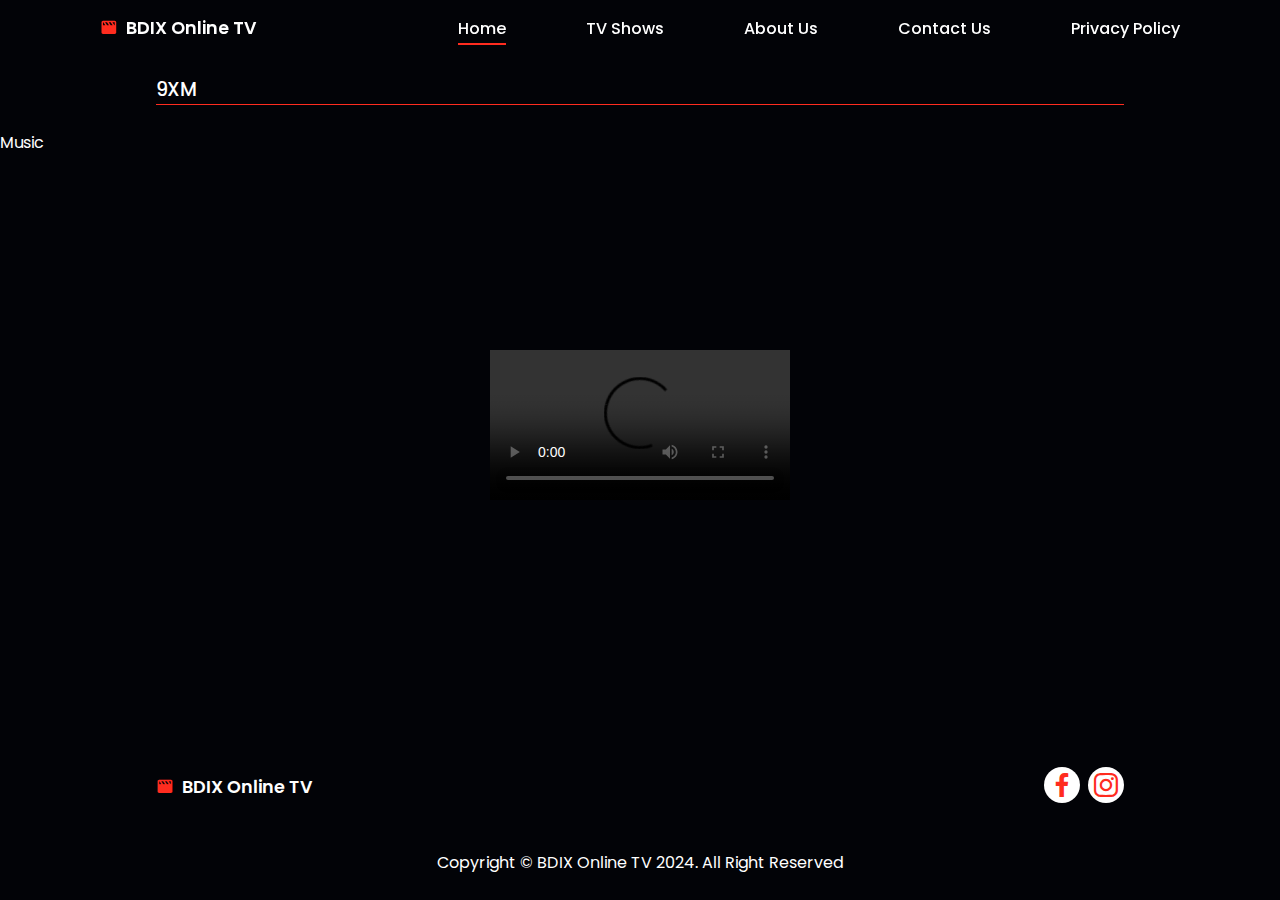
<file: 9xm.html>
<!DOCTYPE html>
<html lang="en">
<head>
    <meta charset="UTF-8">
    <meta http-equiv="X-UA-Compatible" content="IE=edge">
    <meta name="viewport" content="width=device-width, initial-scale=1.0">
    <title>9XM Music</title>
    <link rel="stylesheet" href="colour.css">
    <link rel="stylesheet" href="https://cdn.jsdelivr.net/npm/boxicons@latest/css/boxicons.min.css">
    <!-- Link Swiper's CSS -->
    <link rel="stylesheet" href="https://cdn.jsdelivr.net/npm/swiper@8/swiper-bundle.min.css" />
</head>
<body>
    <!-- Navbar  -->
    <header>
        <a href="index" class="logo">
            <i class='bx bxs-movie'></i>BDIX Online TV 
        </a>
        <div class="bx bx-menu" id="menu-icon"></div>

        <!-- menu  -->
        <ul class="navbar">
            <li><a href="index" class="home-active">Home</a></li>
            <li><a href="livetv">TV Shows</a></li>
            <li><a href="about">About Us</a></li>
            <li><a href="contact">Contact Us</a></li>
            <li><a href="privacy">Privacy Policy</a></li>
        </ul>
    </header><br>
    	<br>
    
    <div class="movies" id="movies"><br>
        <h2 class="heading"> 9XM </h2><br>
        <span>Music</span>

    <!-- Video Player Container -->
    <div class="video-player-container">
        <video class="video-player" controls>
            <source src="https://d2q8p4pe5spbak.cloudfront.net/bpk-tv/9XM/9XM.isml/index.m3u8" type="video/mp4">
            Your browser does not support the video tag.
        </video>
    </div>

    <!-- Footer  -->
    <section class="footer">
        <a href="index" class="logo">
            <i class='bx bxs-movie'></i>BDIX Online TV 
        </a>
        <div class="social">
            <a href="https://www.facebook.com/ajashik.27445?mibextid=ZbWKwL"><i class='bx bxl-facebook'></i></a>
            
            <a href="https://www.instagram.com/ajashik.27445?igsh=bGhpYnF6ZGRqejB5"><i class='bx bxl-instagram'></i></a>
        </div>
    </section>
    
    <!-- Copyright  -->
    <div class="copyright">
        <p>Copyright &copy; BDIX Online TV 2024. All Right Reserved</p>
    </div>

    <!-- Swiper JS -->
    <script src="https://cdn.jsdelivr.net/npm/swiper@8/swiper-bundle.min.js"></script>
    <!-- Custom Script -->
    <script src="main.js"></script>
</body>
</html>
</file>
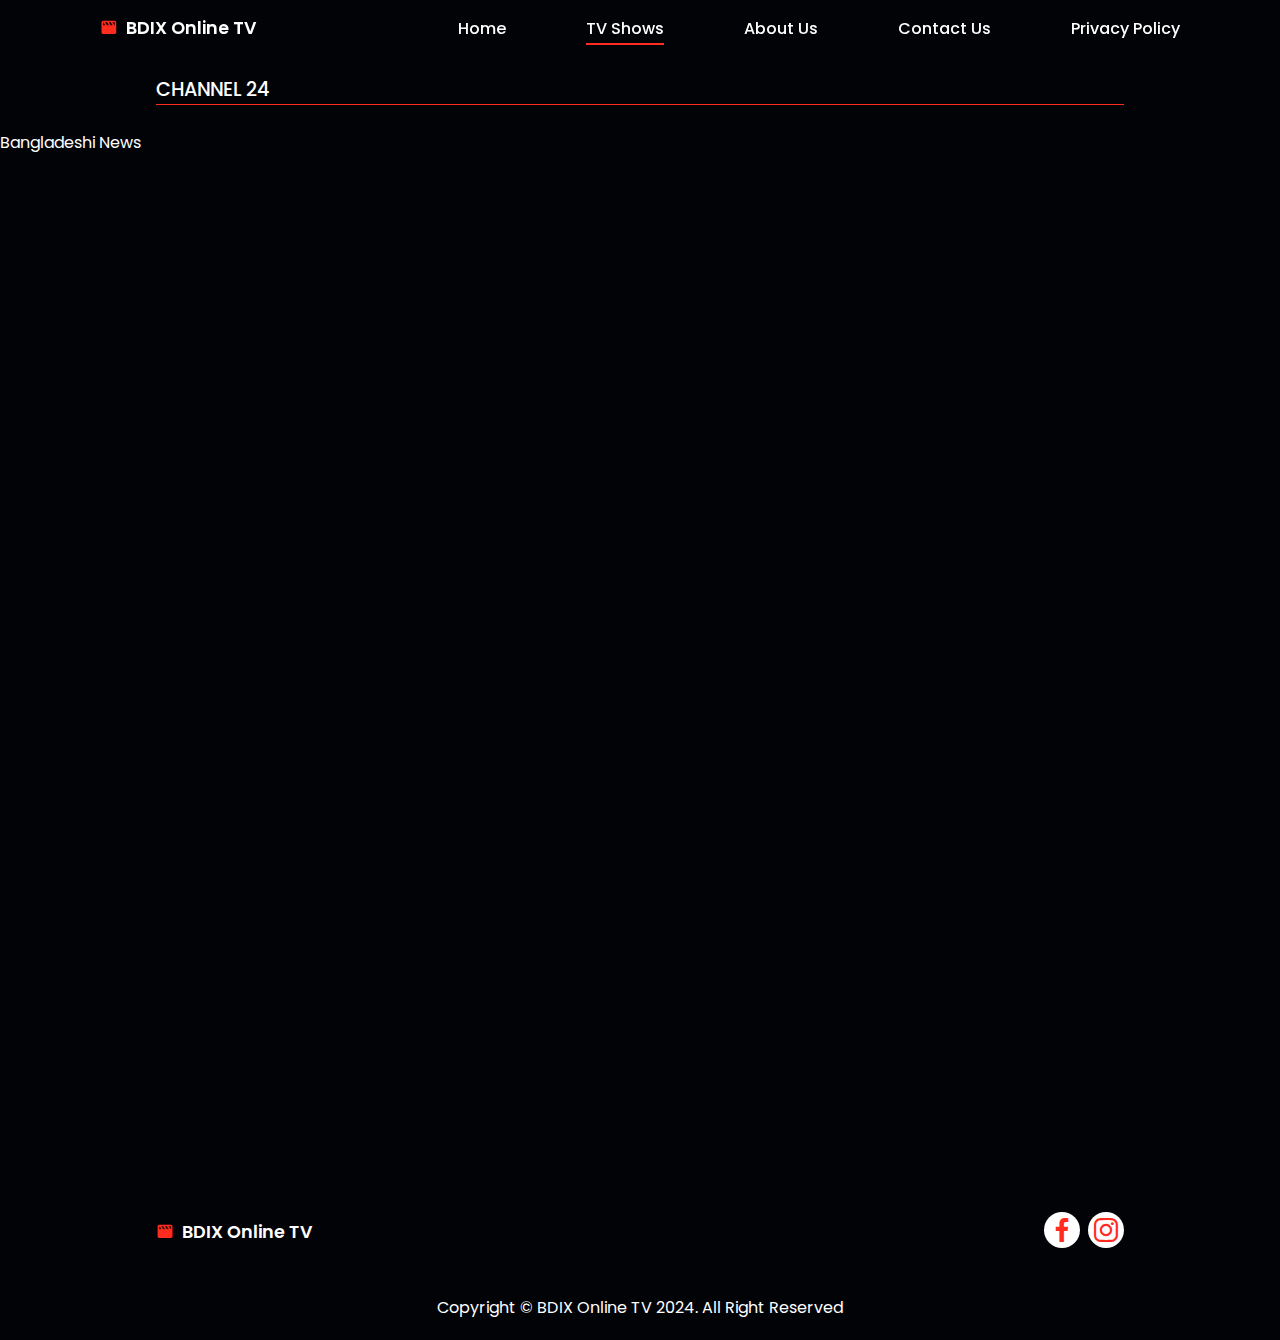
<file: channel24.html>
<!DOCTYPE html>
<html lang="en">
<head>
    <meta charset="UTF-8">
    <meta http-equiv="X-UA-Compatible" content="IE=edge">
    <meta name="viewport" content="width=device-width, initial-scale=1.0">
    <title>Channel 24 News</title>
    <link rel="stylesheet" href="colour.css">
    <link rel="stylesheet" href="https://cdn.jsdelivr.net/npm/boxicons@latest/css/boxicons.min.css">
    <!-- Link Swiper's CSS -->
    <link rel="stylesheet" href="https://cdn.jsdelivr.net/npm/swiper@8/swiper-bundle.min.css" />
</head>
<body>
    <!-- Navbar  -->
    <header>
        <a href="index" class="logo">
            <i class='bx bxs-movie'></i>BDIX Online TV 
        </a>
        <div class="bx bx-menu" id="menu-icon"></div>

        <!-- menu  -->
        <ul class="navbar">
            <li><a href="index">Home</a></li>
            <li><a href="livetv" class="home-active">TV Shows</a></li>
            <li><a href="about">About Us</a></li>
            <li><a href="contact">Contact Us</a></li>
            <li><a href="privacy">Privacy Policy</a></li>
        </ul>
    </header><br>
    	<br>
    
    <div class="movies" id="movies"><br>
        <h2 class="heading"> Channel 24 </h2><br>
        <span>Bangladeshi News</span>

    <!-- Video Player Container --><br>
	 <br>
   <div style="left: 0; width: 100%; height: 0; position: relative; padding-bottom: 75%;"><iframe src="https://www.youtube.com/embed/SZhBiPcy59g" style="top: 0; left: 0; width: 100%; height: 100%; position: absolute; border: 0;" allowfullscreen scrolling="no" allow="encrypted-media;"></iframe></div>

    <!-- Footer  -->
    <section class="footer">
        <a href="index" class="logo">
            <i class='bx bxs-movie'></i>BDIX Online TV 
        </a>
        <div class="social">
            <a href="https://www.facebook.com/ajashik.27445?mibextid=ZbWKwL"><i class='bx bxl-facebook'></i></a>
            
            <a href="https://www.instagram.com/ajashik.27445?igsh=bGhpYnF6ZGRqejB5"><i class='bx bxl-instagram'></i></a>
        </div>
    </section>
    
    <!-- Copyright  -->
    <div class="copyright">
        <p>Copyright &copy; BDIX Online TV 2024. All Right Reserved</p>
    </div>

    <!-- Swiper JS -->
    <script src="https://cdn.jsdelivr.net/npm/swiper@8/swiper-bundle.min.js"></script>
    <!-- Custom Script -->
    <script src="main.js"></script>
</body>
</html>
</file>
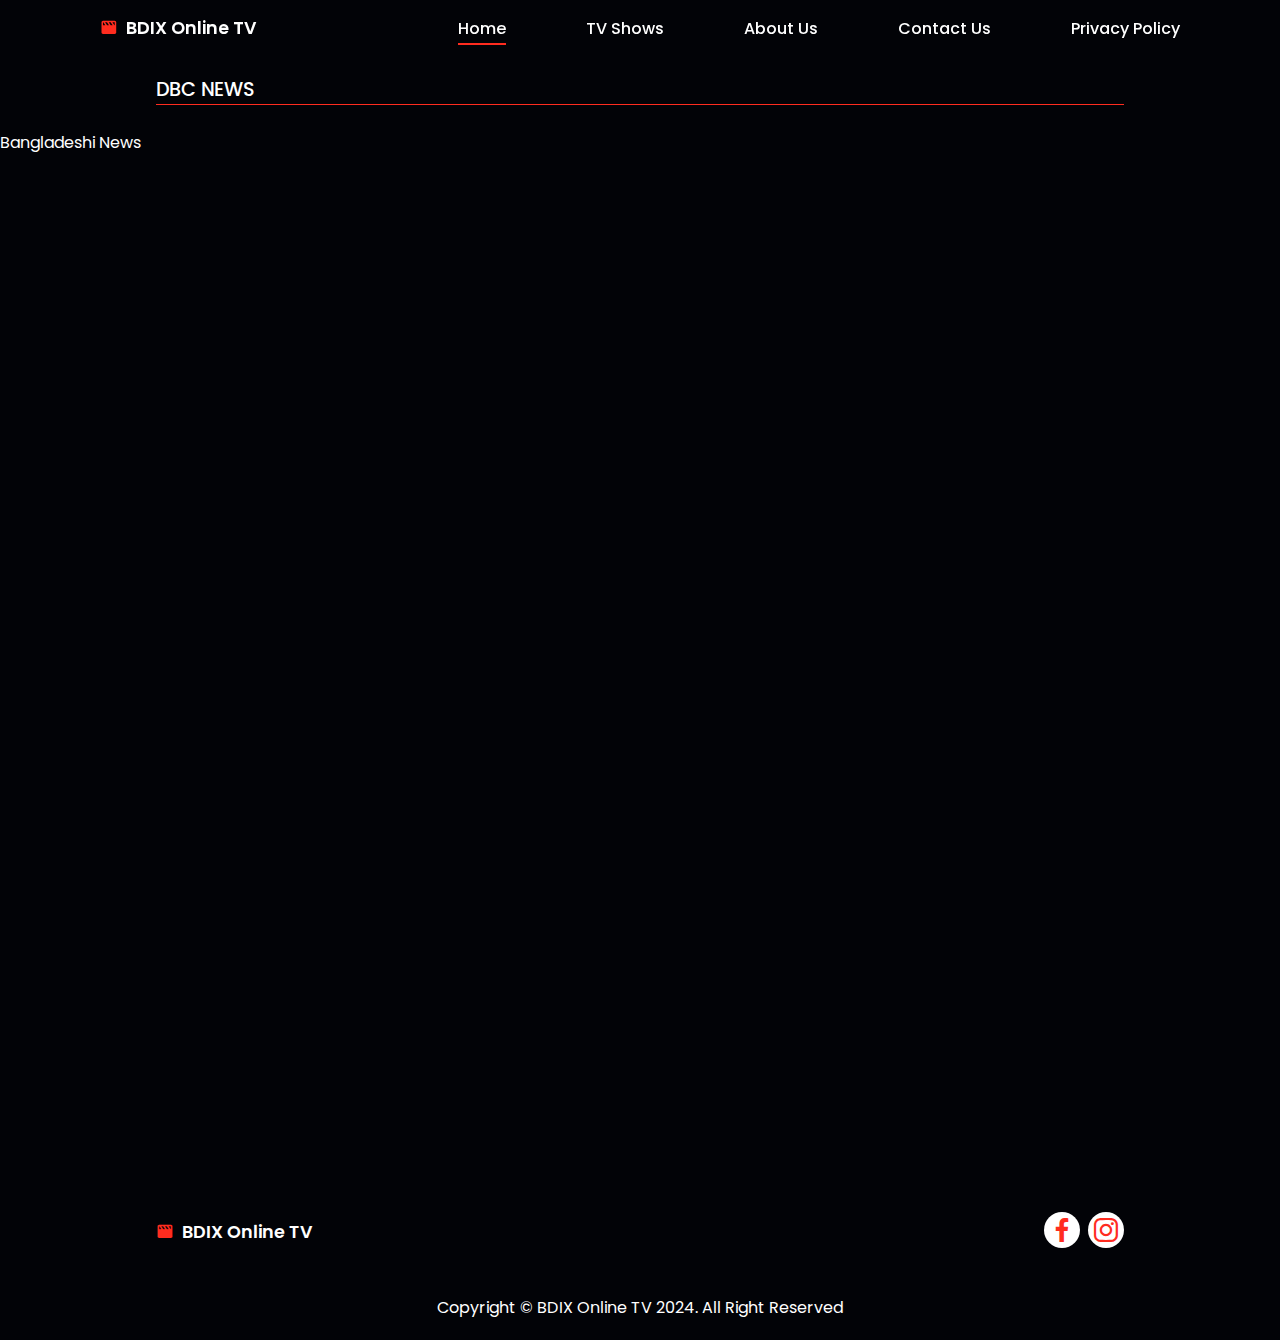
<file: dbc.html>
<!DOCTYPE html>
<html lang="en">
<head>
    <meta charset="UTF-8">
    <meta http-equiv="X-UA-Compatible" content="IE=edge">
    <meta name="viewport" content="width=device-width, initial-scale=1.0">
    <title>DBC News Live</title>
    <link rel="stylesheet" href="colour.css">
    <link rel="stylesheet" href="https://cdn.jsdelivr.net/npm/boxicons@latest/css/boxicons.min.css">
    <!-- Link Swiper's CSS -->
    <link rel="stylesheet" href="https://cdn.jsdelivr.net/npm/swiper@8/swiper-bundle.min.css" />
</head>
<body>
    <!-- Navbar  -->
    <header>
        <a href="home" class="logo">
            <i class='bx bxs-movie'></i>BDIX Online TV 
        </a>
        <div class="bx bx-menu" id="menu-icon"></div>

        <!-- menu  -->
        <ul class="navbar">
            <li><a href="home" class="home-active">Home</a></li>
            <li><a href="livetv">TV Shows</a></li>
            <li><a href="about">About Us</a></li>
            <li><a href="contact">Contact Us</a></li>
            <li><a href="privacy">Privacy Policy</a></li>
        </ul>
    </header><br>
    	<br>
    
    <div class="movies" id="movies"><br>
        <h2 class="heading"> DBC News </h2><br>
        <span>Bangladeshi News</span><br>
		<br>
    <!-- Video Player Container -->
    <div style="left: 0; width: 100%; height: 0; position: relative; padding-bottom: 75%;"><iframe src="https://www.youtube.com/embed/MYVi_NKphds" style="top: 0; left: 0; width: 100%; height: 100%; position: absolute; border: 0;" allowfullscreen scrolling="no" allow="encrypted-media;"></iframe></div>

    <!-- Footer  -->
    <section class="footer">
        <a href="" class="logo">
            <i class='bx bxs-movie'></i>BDIX Online TV 
        </a>
        <div class="social">
            <a href="https://www.facebook.com/ajashik.27445?mibextid=ZbWKwL"><i class='bx bxl-facebook'></i></a>
            
            <a href="https://www.instagram.com/ajashik.27445?igsh=bGhpYnF6ZGRqejB5"><i class='bx bxl-instagram'></i></a>
        </div>
    </section>
    
    <!-- Copyright  -->
    <div class="copyright">
        <p>Copyright &copy; BDIX Online TV 2024. All Right Reserved</p>
    </div>

    <!-- Swiper JS -->
    <script src="https://cdn.jsdelivr.net/npm/swiper@8/swiper-bundle.min.js"></script>
    <!-- Custom Script -->
    <script src="main.js"></script>
</body>
</html>
</file>
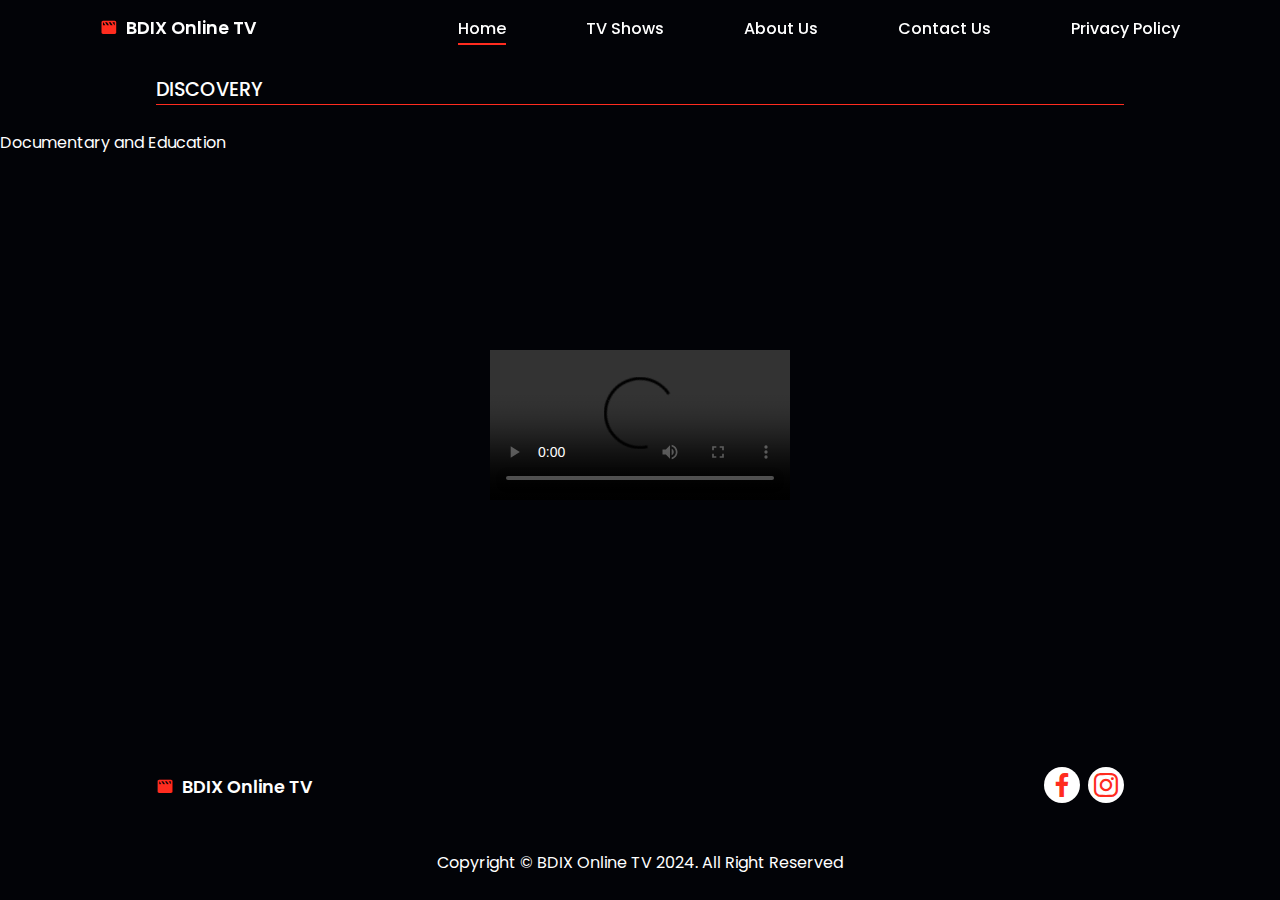
<file: discovery.html>
<!DOCTYPE html>
<html lang="en">
<head>
    <meta charset="UTF-8">
    <meta http-equiv="X-UA-Compatible" content="IE=edge">
    <meta name="viewport" content="width=device-width, initial-scale=1.0">
    <title>Discovery Live</title>
    <link rel="stylesheet" href="colour.css">
    <link rel="stylesheet" href="https://cdn.jsdelivr.net/npm/boxicons@latest/css/boxicons.min.css">
    <!-- Link Swiper's CSS -->
    <link rel="stylesheet" href="https://cdn.jsdelivr.net/npm/swiper@8/swiper-bundle.min.css" />
</head>
<body>
    <!-- Navbar  -->
    <header>
        <a href="index" class="logo">
            <i class='bx bxs-movie'></i>BDIX Online TV 
        </a>
        <div class="bx bx-menu" id="menu-icon"></div>

        <!-- menu  -->
        <ul class="navbar">
            <li><a href="index" class="home-active">Home</a></li>
            <li><a href="livetv">TV Shows</a></li>
            <li><a href="about">About Us</a></li>
            <li><a href="contact">Contact Us</a></li>
            <li><a href="privacy">Privacy Policy</a></li>
        </ul>
    </header><br>
    	<br>
    
    <div class="movies" id="movies"><br>
        <h2 class="heading"> Discovery </h2><br>
        <span>Documentary and Education</span>

    <!-- Video Player Container -->
    <div class="video-player-container">
        <video class="video-player" controls>
            <source src="https://varun-iptv.netlify.app/m3u/discoverybengali.m3u8" type="video/mp4">
            Your browser does not support the video tag.
        </video>
    </div>

    <!-- Footer  -->
    <section class="footer">
        <a href="index" class="logo">
            <i class='bx bxs-movie'></i>BDIX Online TV 
        </a>
        <div class="social">
            <a href="https://www.facebook.com/ajashik.27445?mibextid=ZbWKwL"><i class='bx bxl-facebook'></i></a>
            
            <a href="https://www.instagram.com/ajashik.27445?igsh=bGhpYnF6ZGRqejB5"><i class='bx bxl-instagram'></i></a>
        </div>
    </section>
    
    <!-- Copyright  -->
    <div class="copyright">
        <p>Copyright &copy; BDIX Online TV 2024. All Right Reserved</p>
    </div>

    <!-- Swiper JS -->
    <script src="https://cdn.jsdelivr.net/npm/swiper@8/swiper-bundle.min.js"></script>
    <!-- Custom Script -->
    <script src="main.js"></script>
</body>
</html>
</file>
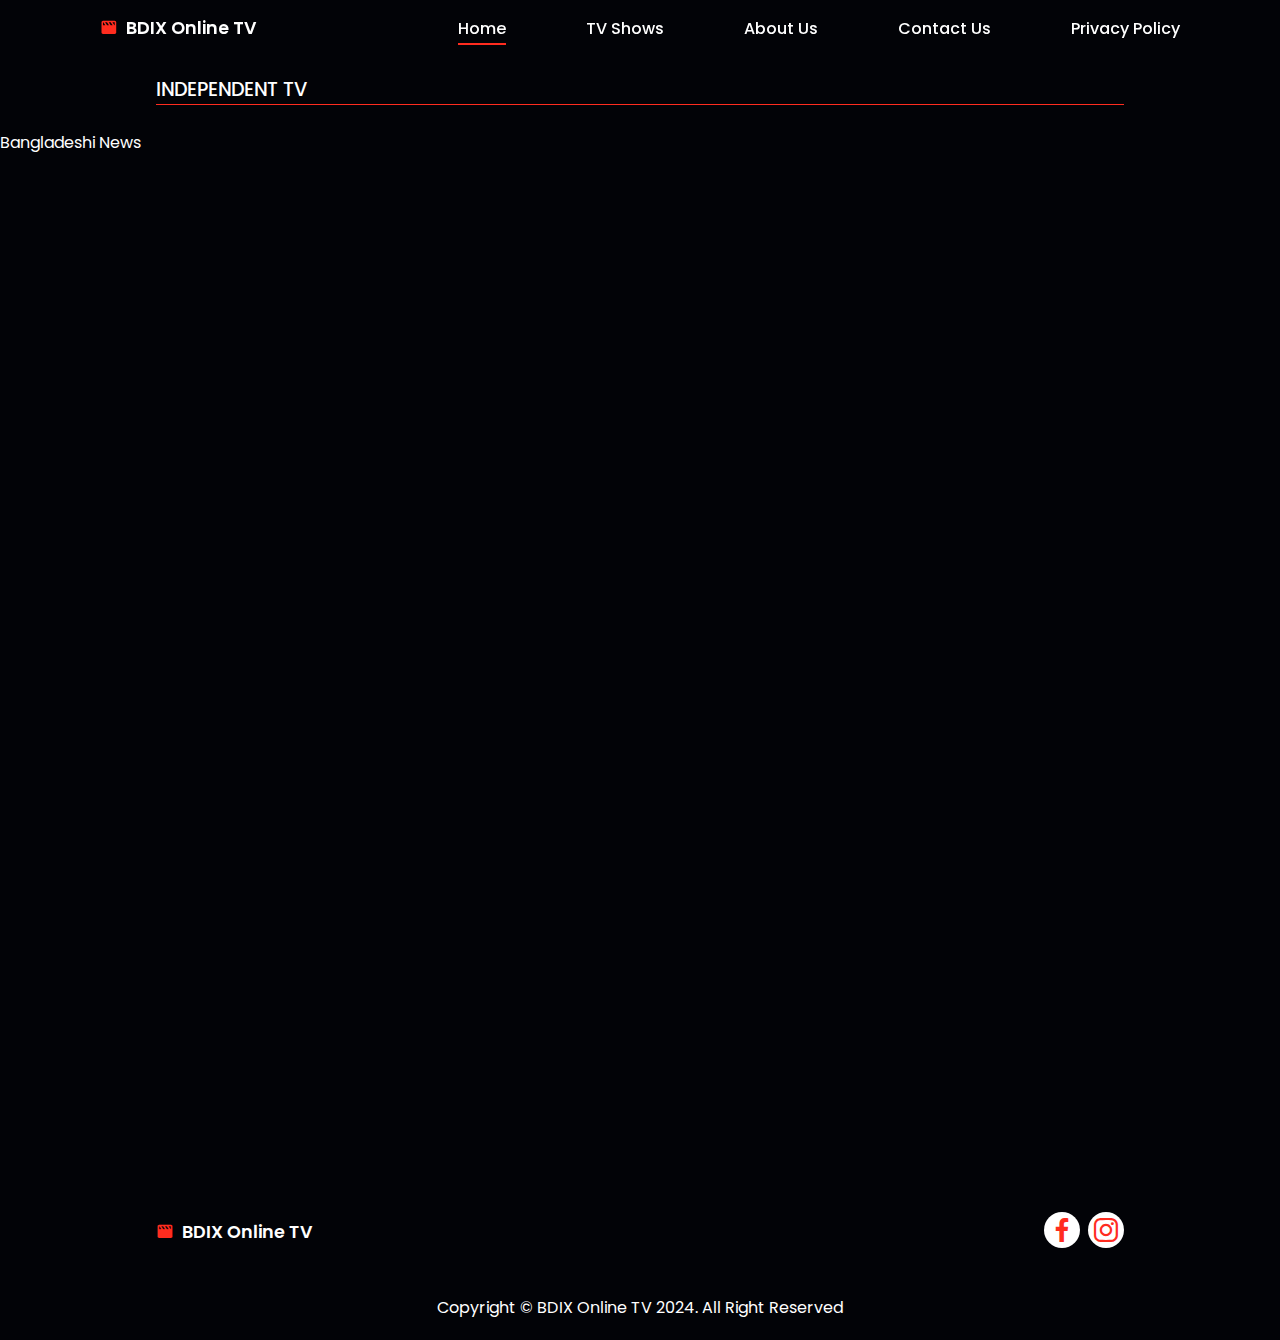
<file: independent.html>
<!DOCTYPE html>
<html lang="en">
<head>
    <meta charset="UTF-8">
    <meta http-equiv="X-UA-Compatible" content="IE=edge">
    <meta name="viewport" content="width=device-width, initial-scale=1.0">
    <title>Independent News</title>
    <link rel="stylesheet" href="colour.css">
    <link rel="stylesheet" href="https://cdn.jsdelivr.net/npm/boxicons@latest/css/boxicons.min.css">
    <!-- Link Swiper's CSS -->
    <link rel="stylesheet" href="https://cdn.jsdelivr.net/npm/swiper@8/swiper-bundle.min.css" />
</head>
<body>
    <!-- Navbar  -->
    <header>
        <a href="#home" class="logo">
            <i class='bx bxs-movie'></i>BDIX Online TV 
        </a>
        <div class="bx bx-menu" id="menu-icon"></div>

        <!-- menu  -->
        <ul class="navbar">
            <li><a href="home" class="home-active">Home</a></li>
            <li><a href="livetv">TV Shows</a></li>
            <li><a href="about">About Us</a></li>
            <li><a href="contact">Contact Us</a></li>
            <li><a href="privacy">Privacy Policy</a></li>
        </ul>
    </header><br>
    	<br>
    
    <div class="movies" id="movies"><br>
        <h2 class="heading"> Independent TV</h2><br>
        <span>Bangladeshi News</span><br>
		<br>
    <!-- Video Player Container -->
    <div style="left: 0; width: 100%; height: 0; position: relative; padding-bottom: 75%;"><iframe src="https://www.youtube.com/embed/urczBBUS_RQ" style="top: 0; left: 0; width: 100%; height: 100%; position: absolute; border: 0;" allowfullscreen scrolling="no" allow="encrypted-media;"></iframe></div>

    <!-- Footer  -->
    <section class="footer">
        <a href="" class="logo">
            <i class='bx bxs-movie'></i>BDIX Online TV 
        </a>
        <div class="social">
            <a href="https://www.facebook.com/ajashik.27445?mibextid=ZbWKwL"><i class='bx bxl-facebook'></i></a>
            
            <a href="https://www.instagram.com/ajashik.27445?igsh=bGhpYnF6ZGRqejB5"><i class='bx bxl-instagram'></i></a>
        </div>
    </section>
    
    <!-- Copyright  -->
    <div class="copyright">
        <p>Copyright &copy; BDIX Online TV 2024. All Right Reserved</p>
    </div>

    <!-- Swiper JS -->
    <script src="https://cdn.jsdelivr.net/npm/swiper@8/swiper-bundle.min.js"></script>
    <!-- Custom Script -->
    <script src="main.js"></script>
</body>
</html>
</file>
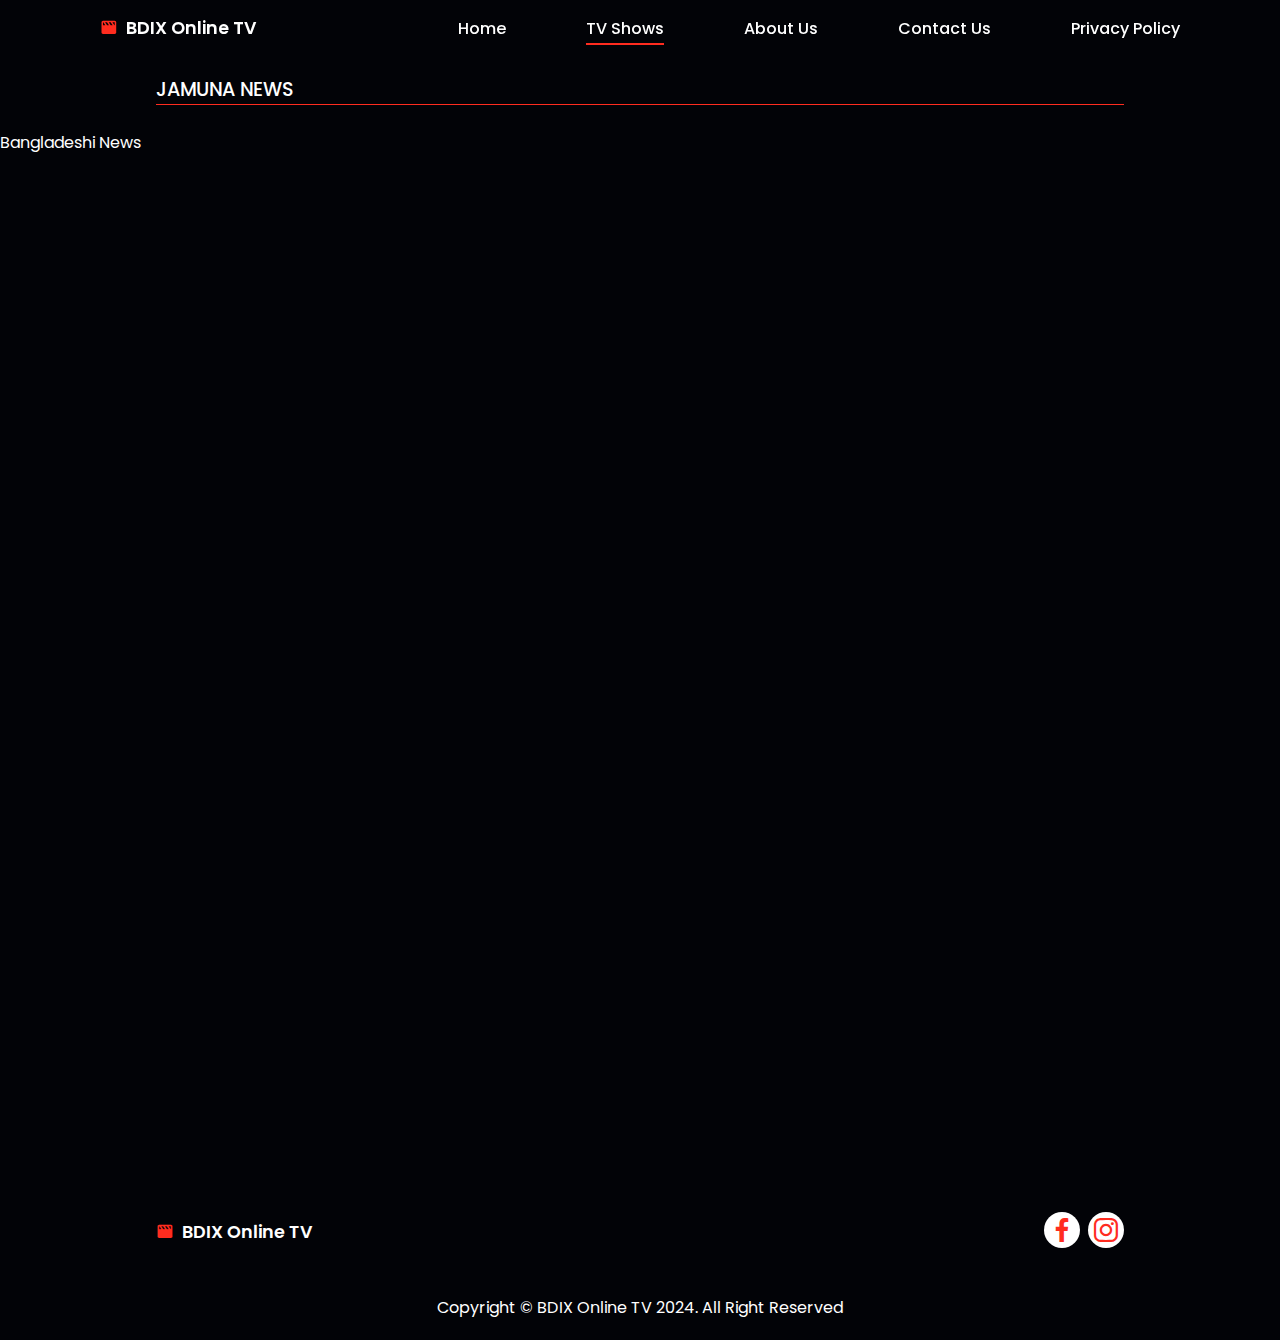
<file: jamuna.html>
<!DOCTYPE html>
<html lang="en">
<head>
    <meta charset="UTF-8">
    <meta http-equiv="X-UA-Compatible" content="IE=edge">
    <meta name="viewport" content="width=device-width, initial-scale=1.0">
    <title>Jamuna News</title>
    <link rel="stylesheet" href="colour.css">
    <link rel="stylesheet" href="https://cdn.jsdelivr.net/npm/boxicons@latest/css/boxicons.min.css">
    <!-- Link Swiper's CSS -->
    <link rel="stylesheet" href="https://cdn.jsdelivr.net/npm/swiper@8/swiper-bundle.min.css" />
</head>
<body>
    <!-- Navbar  -->
    <header>
        <a href="index" class="logo">
            <i class='bx bxs-movie'></i>BDIX Online TV 
        </a>
        <div class="bx bx-menu" id="menu-icon"></div>

        <!-- menu  -->
        <ul class="navbar">
            <li><a href="index">Home</a></li>
            <li><a href="livetv" class="home-active">TV Shows</a></li>
            <li><a href="about">About Us</a></li>
            <li><a href="contact">Contact Us</a></li>
            <li><a href="privacy">Privacy Policy</a></li>
        </ul>
    </header><br>
    	<br>
    
    <div class="movies" id="movies"><br>
        <h2 class="heading"> Jamuna News </h2><br>
        <span>Bangladeshi News</span>

    <!-- Video Player Container --><br>
	 <br>
   <div style="left: 0; width: 100%; height: 0; position: relative; padding-bottom: 75%;"><iframe src="https://www.youtube.com/embed/Bv70kJKau8Y" style="top: 0; left: 0; width: 100%; height: 100%; position: absolute; border: 0;" allowfullscreen scrolling="no" allow="encrypted-media;"></iframe></div>

    <!-- Footer  -->
    <section class="footer">
        <a href="index" class="logo">
            <i class='bx bxs-movie'></i>BDIX Online TV 
        </a>
        <div class="social">
            <a href="https://www.facebook.com/ajashik.27445?mibextid=ZbWKwL"><i class='bx bxl-facebook'></i></a>
            
            <a href="https://www.instagram.com/ajashik.27445?igsh=bGhpYnF6ZGRqejB5"><i class='bx bxl-instagram'></i></a>
        </div>
    </section>
    
    <!-- Copyright  -->
    <div class="copyright">
        <p>Copyright &copy; BDIX Online TV 2024. All Right Reserved</p>
    </div>

    <!-- Swiper JS -->
    <script src="https://cdn.jsdelivr.net/npm/swiper@8/swiper-bundle.min.js"></script>
    <!-- Custom Script -->
    <script src="main.js"></script>
</body>
</html>
</file>
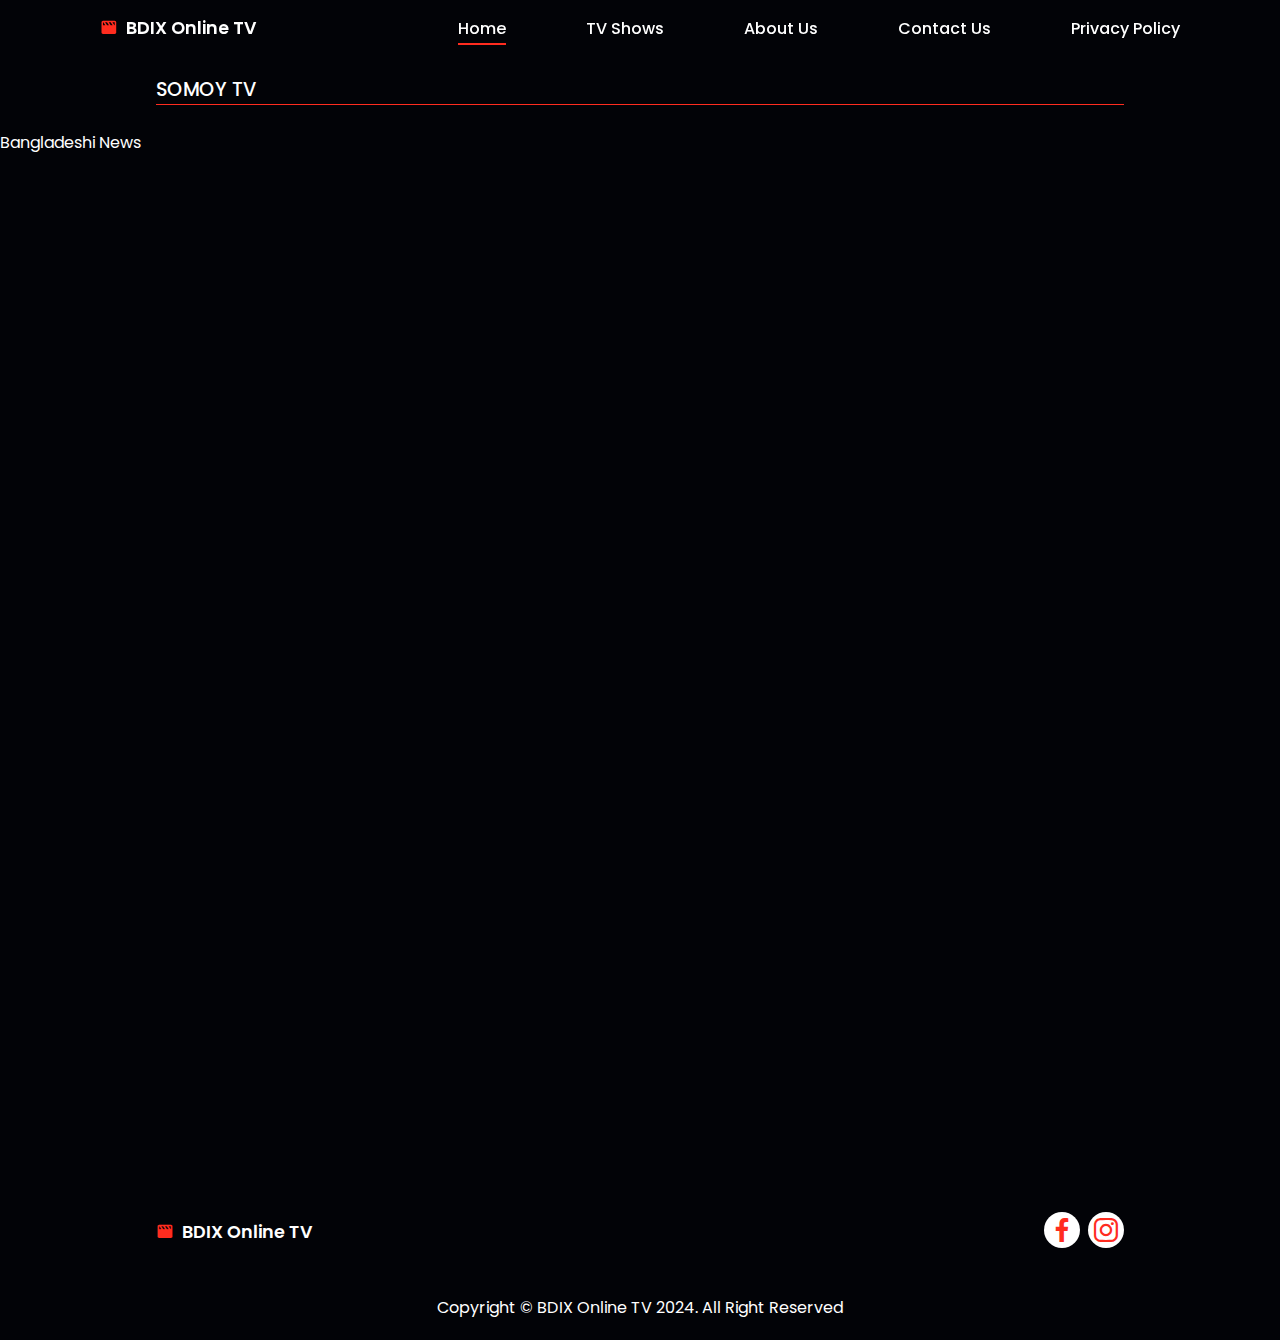
<file: somoy.html>
<!DOCTYPE html>
<html lang="en">
<head>
    <meta charset="UTF-8">
    <meta http-equiv="X-UA-Compatible" content="IE=edge">
    <meta name="viewport" content="width=device-width, initial-scale=1.0">
    <title>Somoy TV Live</title>
    <link rel="stylesheet" href="colour.css">
    <link rel="stylesheet" href="https://cdn.jsdelivr.net/npm/boxicons@latest/css/boxicons.min.css">
    <!-- Link Swiper's CSS -->
    <link rel="stylesheet" href="https://cdn.jsdelivr.net/npm/swiper@8/swiper-bundle.min.css" />
</head>
<body>
    <!-- Navbar  -->
    <header>
        <a href="#home" class="logo">
            <i class='bx bxs-movie'></i>BDIX Online TV 
        </a>
        <div class="bx bx-menu" id="menu-icon"></div>

        <!-- menu  -->
        <ul class="navbar">
            <li><a href="home" class="home-active">Home</a></li>
            <li><a href="livetv">TV Shows</a></li>
            <li><a href="about">About Us</a></li>
            <li><a href="contact">Contact Us</a></li>
            <li><a href="privacy">Privacy Policy</a></li>
        </ul>
    </header><br>
    	<br>
    
    <div class="movies" id="movies"><br>
        <h2 class="heading"> Somoy TV </h2><br>
        <span>Bangladeshi News</span>

    <!-- Video Player Container --><br>
	 <br>
   <div style="left: 0; width: 100%; height: 0; position: relative; padding-bottom: 75%;"><iframe src="https://www.youtube.com/embed/2z9NHPNf838" style="top: 0; left: 0; width: 100%; height: 100%; position: absolute; border: 0;" allowfullscreen scrolling="no" allow="encrypted-media;"></iframe></div>

    <!-- Footer  -->
    <section class="footer">
        <a href="" class="logo">
            <i class='bx bxs-movie'></i>BDIX Online TV 
        </a>
        <div class="social">
            <a href="https://www.facebook.com/ajashik.27445?mibextid=ZbWKwL"><i class='bx bxl-facebook'></i></a>
            
            <a href="https://www.instagram.com/ajashik.27445?igsh=bGhpYnF6ZGRqejB5"><i class='bx bxl-instagram'></i></a>
        </div>
    </section>
    
    <!-- Copyright  -->
    <div class="copyright">
        <p>Copyright &copy; BDIX Online TV 2024. All Right Reserved</p>
    </div>

    <!-- Swiper JS -->
    <script src="https://cdn.jsdelivr.net/npm/swiper@8/swiper-bundle.min.js"></script>
    <!-- Custom Script -->
    <script src="main.js"></script>
</body>
</html>
</file>
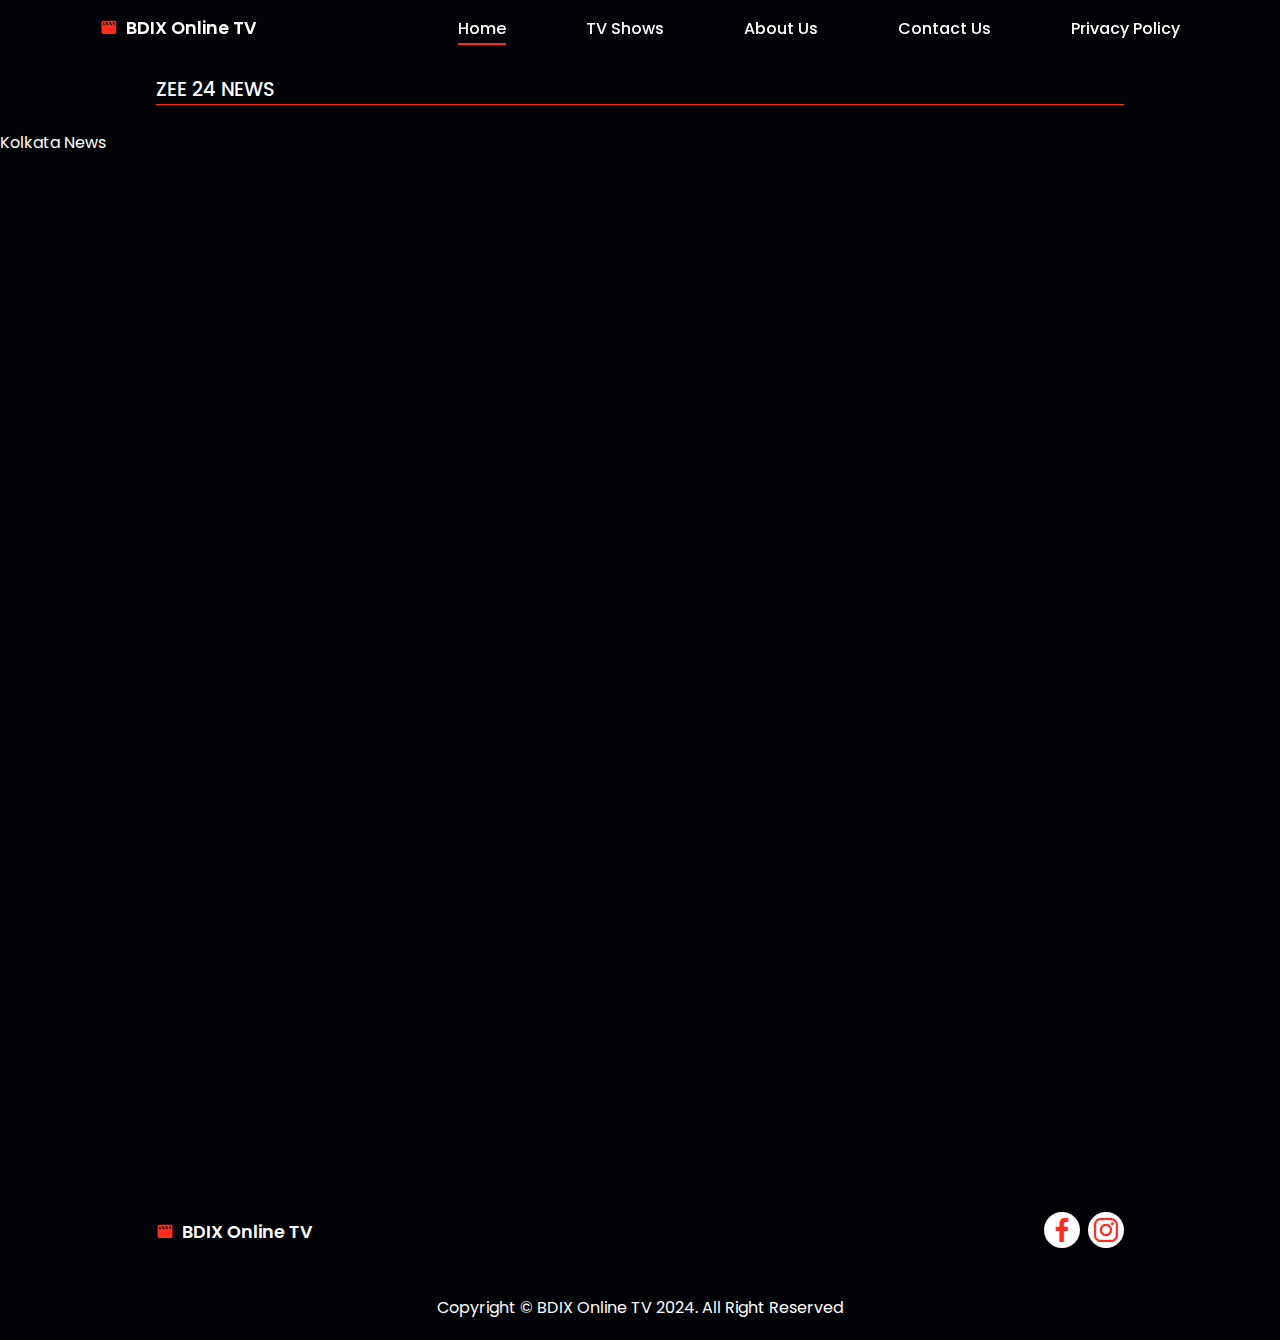
<file: zee24news.html>
<!DOCTYPE html>
<html lang="en">
<head>
    <meta charset="UTF-8">
    <meta http-equiv="X-UA-Compatible" content="IE=edge">
    <meta name="viewport" content="width=device-width, initial-scale=1.0">
    <title>Zee 24 News</title>
    <link rel="stylesheet" href="colour.css">
    <link rel="stylesheet" href="https://cdn.jsdelivr.net/npm/boxicons@latest/css/boxicons.min.css">
    <!-- Link Swiper's CSS -->
    <link rel="stylesheet" href="https://cdn.jsdelivr.net/npm/swiper@8/swiper-bundle.min.css" />
</head>
<body>
    <!-- Navbar  -->
    <header>
        <a href="index" class="logo">
            <i class='bx bxs-movie'></i>BDIX Online TV 
        </a>
        <div class="bx bx-menu" id="menu-icon"></div>

        <!-- menu  -->
        <ul class="navbar">
            <li><a href="index" class="home-active">Home</a></li>
            <li><a href="livetv">TV Shows</a></li>
            <li><a href="about">About Us</a></li>
            <li><a href="contact">Contact Us</a></li>
            <li><a href="privacy">Privacy Policy</a></li>
        </ul>
    </header><br>
    	<br>
    
    <div class="movies" id="movies"><br>
        <h2 class="heading"> Zee 24 News </h2><br>
        <span>Kolkata News</span>

    <!-- Video Player Container --><br>
	 <br>
   <div style="left: 0; width: 100%; height: 0; position: relative; padding-bottom: 75%;"><iframe src="https://www.youtube.com/embed/pNYMESmfEgw" style="top: 0; left: 0; width: 100%; height: 100%; position: absolute; border: 0;" allowfullscreen scrolling="no" allow="encrypted-media;"></iframe></div>

    <!-- Footer  -->
    <section class="footer">
        <a href="index" class="logo">
            <i class='bx bxs-movie'></i>BDIX Online TV 
        </a>
        <div class="social">
            <a href="https://www.facebook.com/ajashik.27445?mibextid=ZbWKwL"><i class='bx bxl-facebook'></i></a>
            
            <a href="https://www.instagram.com/ajashik.27445?igsh=bGhpYnF6ZGRqejB5"><i class='bx bxl-instagram'></i></a>
        </div>
    </section>
    
    <!-- Copyright  -->
    <div class="copyright">
        <p>Copyright &copy; BDIX Online TV 2024. All Right Reserved</p>
    </div>

    <!-- Swiper JS -->
    <script src="https://cdn.jsdelivr.net/npm/swiper@8/swiper-bundle.min.js"></script>
    <!-- Custom Script -->
    <script src="main.js"></script>
</body>
</html>
</file>
<file: colour.css>
/* OBFUSCATED BY CSSOBFUSCATOR.COM at 2024/07/08 20:10:00 */
@import url("https://fonts.googleapis.com/css2?family=Poppins:wght@100;200;300;400;500;600;700;800;900&display=swap");body{background:var(--text-color);}:root{--main-color:#ff2c1f;}header.shadow{background:var(--bg-color);}:root{--text-color:#020307;}.btn:hover{background:#fa1216;}:root{--bg-color:#fff;}[class~=container],[class~=navbar] li{position:relative;}[class~=navbar] a::after{content:"";}.logo{font-size:1.1rem;}.play .bx{background:var(--bg-color);}*{font-family:"Poppins",sans-serif;}[class~=navbar] a::after{width:0;}.logo{font-weight:600;}.logo,[class~=container]{align-items:center;}.play .bx{padding-left:7.5pt;}[class~=navbar] a{font-size:1rem;}body,.logo{color:var(--bg-color);}header[class~=shadow] [class~=logo]{color:var(--text-color);}[class~=navbar] a::after{height:.125pc;}[class~=container],.logo,.navbar{display:flex;}.logo{column-gap:.5rem;}.play .bx,[class~=bx]{color:var(--main-color);}.navbar{column-gap:5rem;}[class~=btn]{padding-left:1.4rem;}.play .bx{padding-bottom:7.5pt;}[class~=btn]{padding-bottom:.7rem;}[class~=btn]{padding-right:1.4rem;}[class~=btn]{padding-top:.7rem;}[class~=play] [class~=bx]:hover,[class~=btn],[class~=navbar] a::after{background:var(--main-color);}[class~=container] img,[class~=navbar] a::after{position:absolute;}[class~=play] [class~=bx]:hover,[class~=home-text] span,[class~=navbar] a,[class~=btn]{color:var(--bg-color);}[class~=btn]{font-weight:400;}[class~=btn]{border-radius:.5rem;}.play .bx{padding-right:7.5pt;}[class~=navbar] a::after{bottom:-.25pc;}.play .bx{padding-top:7.5pt;}.play .bx{font-size:2rem;}[class~=navbar] a{font-weight:500;}[class~=container] img,[class~=navbar] [class~=home-active]::after,[class~=container],header{width:100%;}[class~=navbar] a::after{left:0;}[class~=navbar] a::after{transition:.4s all linear;}header{position:fixed;}.play .bx{border-radius:50%;}[class~=container]{min-height:640px;}[class~=newsletter] form input{border-left-width:medium;}[class~=newsletter] form input{border-bottom-width:medium;}[class~=swiper-pagination-bullet]{width:6px !important;}[class~=swiper-pagination-bullet]{height:6px !important;}[class~=swiper-pagination-bullet]{border-radius:.2rem !important;}[class~=newsletter] form input{border-right-width:medium;}[class~=swiper-pagination-bullet]{background:var(--bg-color) !important;}[class~=swiper-pagination-bullet]{opacity:1 !important;}*{margin-left:0;}[class~=swiper-pagination-bullet-active]{width:1.5rem !important;}[class~=swiper-pagination-bullet-active]{background:var(--main-color) !important;}[class~=container] img{height:100%;}[class~=home-text],header{z-index:1000;}[class~=newsletter] form input{border-top-width:medium;}[class~=container] img{object-fit:cover;}*{margin-bottom:0;}[class~=play] [class~=bx]:hover,.box .box-img img:hover{transition:.2s all linear;}[class~=home-text]{padding-left:1.5625in;}*,[class~=home-text]{padding-bottom:0;}[class~=newsletter] form input{border-left-style:none;}[class~=container] img{object-position:center;}[class~=newsletter] form input{border-bottom-style:none;}[class~=container] img{z-index:-1;}[class~=home-text]{padding-right:1.5625in;}[class~=newsletter] form input{border-right-style:none;}[class~=home-text]{padding-top:0;}[class~=play]{position:absolute;}[class~=play]{right:4rem;}[class~=play]{bottom:10%;}[class~=heading],[class~=movies-container]{max-width:726pt;}[class~=movies-container],[class~=heading]{margin-left:auto;}[class~=heading],[class~=movies-container]{margin-right:auto;}*{margin-right:0;}[class~=heading]{font-size:1.2rem;}[class~=heading],[class~=home-text] span{font-weight:500;}.box .box-img img:hover{transform:translateY(-10px);}[class~=newsletter] form input{border-top-style:none;}[class~=home-text] span,[class~=heading]{text-transform:uppercase;}header{top:0;}[class~=newsletter] form input{border-left-color:currentColor;}*{margin-top:0;}[class~=heading]{border-bottom-width:1px;}[class~=newsletter] form input::placeholder,header[class~=shadow] [class~=navbar] a{color:var(--text-color);}[class~=newsletter] form input{border-bottom-color:currentColor;}[class~=newsletter] form input{border-right-color:currentColor;}[class~=heading]{border-bottom-style:solid;}[class~=heading]{border-bottom-color:var(--main-color);}[class~=newsletter] form input{border-top-color:currentColor;}[class~=social] [class~=bx]:hover,[class~=home-text] h1{color:var(--bg-color);}[class~=home-text] h1{font-size:3rem;}[class~=heading],[class~=newsletter] form input{border-image:none;}header{right:0;}.box .box-img,[class~=box] [class~=box-img] img{width:100%;}[class~=social] [class~=bx]:hover{background:var(--main-color);}.box .box-img{height:270px;}*{padding-left:0;}.coming-container,[class~=movies-container]{display:grid;}[class~=movies-container]{grid-template-columns:repeat(auto-fit,minmax(180px,auto));}[class~=newsletter],header,[class~=social],[class~=footer]{display:flex;}*{padding-right:0;}[class~=home-text] h1{font-weight:700;}header,[class~=newsletter]{align-items:center;}[class~=movies-container],.coming-container{gap:1rem;}[class~=movies-container],.coming-container{margin-top:2rem;}[class~=newsletter] [class~=btn],.box .box-img{cursor:pointer;}header{justify-content:space-between;}header{padding-left:100px;}[class~=footer],[class~=newsletter],.coming-container{max-width:726pt;}*{padding-top:0;}.coming-container,[class~=footer],[class~=newsletter]{margin-left:auto;}[class~=footer],[class~=newsletter],.coming-container{margin-right:auto;}[class~=home-text] h1{margin-bottom:1rem;}[class~=newsletter] form input{outline:none;}[class~=box] h3{font-size:.9rem;}[class~=newsletter]{flex-direction:column;}*{box-sizing:border-box;}[class~=newsletter] form input::placeholder{font-size:.8rem;}[class~=newsletter] [class~=btn],[class~=box] h3{font-weight:500;}[class~=newsletter]{justify-content:center;}[class~=newsletter]{row-gap:2rem;}.email{width:17.5pc;}[class~=newsletter] [class~=btn]{text-transform:uppercase;}[class~=newsletter] form input::placeholder{font-weight:400;}[class~=box] span{font-size:.875pc;}[class~=footer]{justify-content:space-between;}[class~=copyright],[class~=newsletter] h2{text-align:center;}header{padding-bottom:.15625in;}[class~=newsletter] h2{font-size:1.2rem;}[class~=newsletter] h2{font-weight:600;}[class~=navbar] a:hover::after{width:100%;}[class~=newsletter] form,[class~=social] [class~=bx]{background:var(--bg-color);}[class~=box] [class~=box-img] img{height:auto;}[class~=social] [class~=bx]{padding-left:1.5pt;}[class~=newsletter] form,[class~=social]{align-items:center;}[class~=social]{column-gap:.5rem;}[class~=copyright]{padding-left:1.25pc;}header{padding-right:100px;}[class~=copyright]{padding-bottom:1.25pc;}[class~=newsletter] form{padding-left:.104166667in;}header{padding-top:.15625in;}[class~=social] [class~=bx]{padding-bottom:1.5pt;}[class~=copyright]{padding-right:1.25pc;}[class~=copyright]{padding-top:1.25pc;}[class~=newsletter] form{padding-bottom:.104166667in;}header{transition:.5s;}section{padding-left:0;}[class~=copyright]{color:var(--bg-color);}[class~=box] [class~=box-img] img{object-fit:cover;}[class~=social] [class~=bx]{padding-right:1.5pt;}[class~=newsletter] form{padding-right:.104166667in;}.coming-container .box img{border-radius:.9375pc;}[class~=newsletter] form{padding-top:.104166667in;}[class~=social] [class~=bx]{padding-top:1.5pt;}section{padding-bottom:1.5rem;}[class~=newsletter] form{border-radius:.5rem;}[class~=coming-container] [class~=box] img:hover{transform:translateY(0);}[class~=newsletter] form{display:flex;}#menu-icon{font-size:24px;}section{padding-right:0;}[class~=social] [class~=bx]{font-size:2rem;}#menu-icon{cursor:pointer;}*{text-decoration:none;}[class~=social] [class~=bx]{border-radius:50%;}[class~=social] [class~=bx]:hover{transition:.2s all linear;}section{padding-top:4.5rem;}[class~=social] [class~=bx]{color:var(--main-color);}*{list-style:none;}*{scroll-padding-top:2rem;}*{scroll-behavior:smooth;}#menu-icon{z-index:1000001;}#menu-icon{display:none;}@media (max-width: 1080px){.home-text{padding-left:100px;}.home-text{padding-bottom:0;}.home-text{padding-right:100px;}.home-text{padding-top:0;}}@media (max-width: 991px){header,[class~=home-text],section{padding-left:4%;}header{padding-bottom:1.125pc;}[class~=home-text],section,header{padding-right:4%;}[class~=home-text] h1{font-size:3rem;}header{padding-top:1.125pc;}section{padding-bottom:3.125pc;}[class~=home-text]{padding-bottom:0;}section{padding-top:3.125pc;}[class~=home-text]{padding-top:0;}}@media (max-width: 774px){header{padding-left:4%;}[class~=navbar] a,header[class~=shadow] #menu-icon{color:var(--text-color);}#menu-icon{display:initial;}[class~=navbar]{position:absolute;}.navbar a:hover{color:var(--main-color);}[class~=navbar]{top:-35.625pc;}[class~=navbar]{left:0;}[class~=navbar]{right:0;}[class~=navbar]{display:flex;}header{padding-bottom:.75pc;}[class~=navbar]{flex-direction:column;}header{padding-right:4%;}.navbar a:hover{border-bottom-width:.75pt;}[class~=navbar]{background:var(--bg-color);}header{padding-top:.75pc;}[class~=navbar]{row-gap:1.4rem;}[class~=navbar]{padding-left:15pt;}.navbar a:hover{border-bottom-style:solid;}.navbar a:hover{border-bottom-color:var(--main-color);}[class~=navbar]{padding-bottom:15pt;}[class~=navbar]{padding-right:15pt;}[class~=navbar]{padding-top:15pt;}[class~=navbar]{transition:.2s all linear;}#menu-icon{color:var(--bg-color);}.navbar a:hover{border-image:none;}[class~=navbar]{text-align:center;}[class~=navbar]{width:100%;}[class~=btn]{padding-left:1.2rem;}[class~=btn]{padding-bottom:.6rem;}[class~=btn]{padding-right:1.2rem;}[class~=btn]{padding-top:.6rem;}[class~=movies-container]{grid-template-columns:repeat(auto-fit,minmax(160px,auto));}[class~=navbar][class~=active]{top:100%;}[class~=home-text] h1{font-size:2.4rem;}[class~=navbar] a::after{display:none;}}@media (max-width: 472px){.footer{flex-direction:column;}.footer{align-items:center;}.footer{row-gap:1rem;}[class~=container]{width:100%;}[class~=container]{min-height:5.208333333in;}[class~=play]{right:2rem;}.play .bx{padding-left:.4375pc;}[class~=play]{bottom:8%;}header{padding-left:4%;}[class~=movies-container]{grid-template-columns:repeat(auto-fit,minmax(140px,auto));}.play .bx{padding-bottom:.4375pc;}header{padding-bottom:4.5pt;}header{padding-right:4%;}[class~=newsletter] form [class~=email]{width:auto;}header{padding-top:4.5pt;}.play .bx{padding-right:.4375pc;}[class~=home-text] h1{font-size:1.7rem;}.play .bx{padding-top:.4375pc;}}[class~=video-player-container]{display:flex;}[class~=video-player-container]{justify-content:center;}[class~=video-player-container]{align-items:center;}[class~=video-player-container]{height:60vh;}[class~=video-player]{max-width:100%;}
</file>
